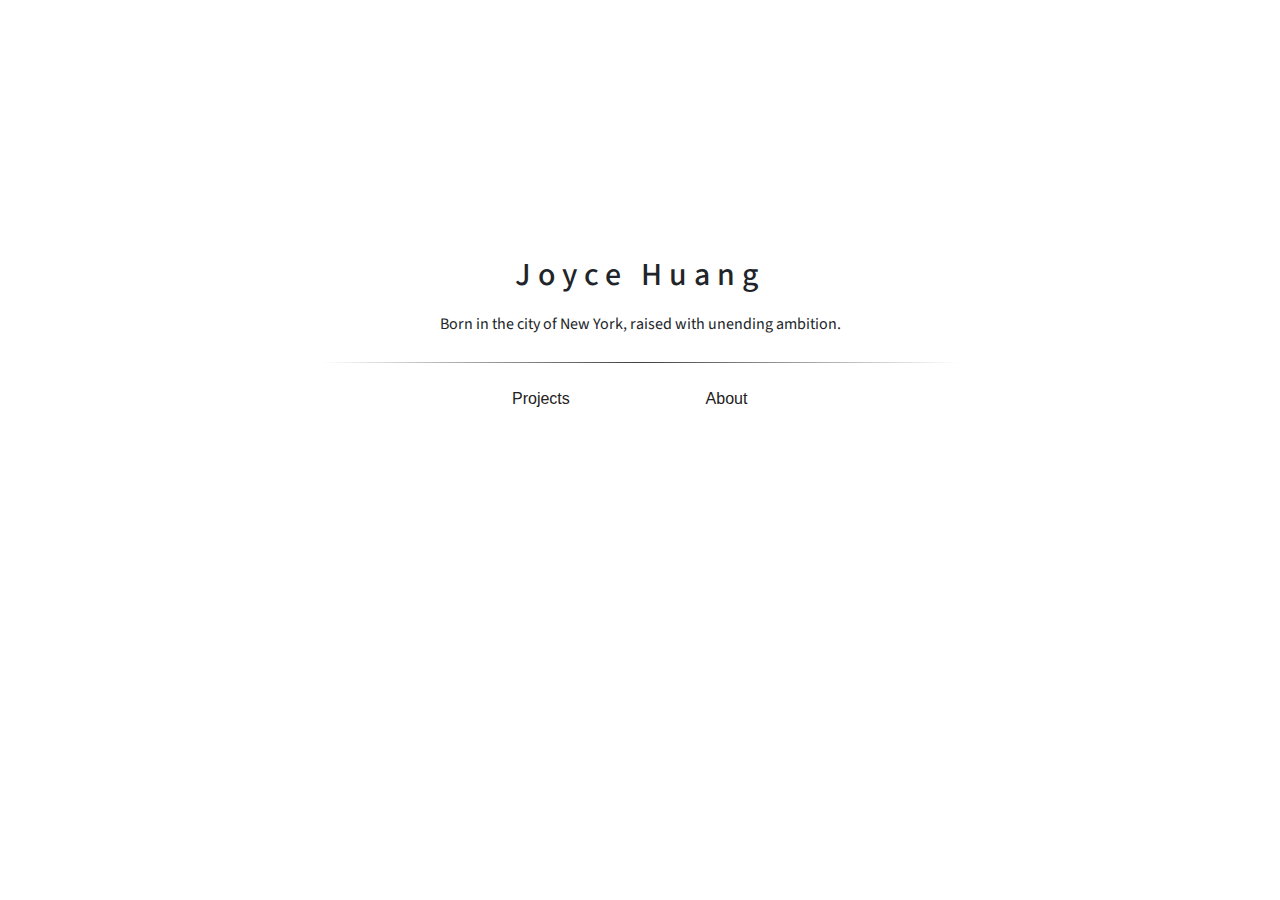
<file: index_v2.html>
<!doctype html>
<html lang="en">
  <head>
    <!-- Required meta tags -->
    <meta charset="utf-8">
    <meta name="viewport" content="width=device-width, initial-scale=1, shrink-to-fit=no">

    <!-- Bootstrap CSS -->
    <link rel="stylesheet" href="https://stackpath.bootstrapcdn.com/bootstrap/4.3.1/css/bootstrap.min.css" integrity="sha384-ggOyR0iXCbMQv3Xipma34MD+dH/1fQ784/j6cY/iJTQUOhcWr7x9JvoRxT2MZw1T" crossorigin="anonymous">

    <link href="https://fonts.googleapis.com/css?family=Open+Sans|Source+Sans+Pro&display=swap" rel="stylesheet">

    <link rel="stylesheet" type="text/css" href="style.css">

    <title>Joyce Huang</title>
  </head>
  <body>
    <h2 class="heading">Joyce Huang</h2>
    <p>Born in the city of New York, raised with unending ambition.</p>
    <hr>
    <!-- <div class="custom-nav">
    <p><a href="projects.html">Projects</a> 
        <a href="about.html">About</a></p></div> -->

    <div class="display">
        <span class="left"><a class="HOVER" href="projects.html">
        <span></span>
        <text>Projects</text>
        </a></span>
        <span class="right"><a class="HOVER" href="about.html">
        <span></span>
        <text>About</text>
        </a></span>
    </div>

    <!-- Optional JavaScript -->
    <!-- jQuery first, then Popper.js, then Bootstrap JS -->
    <script src="https://code.jquery.com/jquery-3.3.1.slim.min.js" integrity="sha384-q8i/X+965DzO0rT7abK41JStQIAqVgRVzpbzo5smXKp4YfRvH+8abtTE1Pi6jizo" crossorigin="anonymous"></script>
    <script src="script.js"></script>
    <script src="https://cdnjs.cloudflare.com/ajax/libs/popper.js/1.14.7/umd/popper.min.js" integrity="sha384-UO2eT0CpHqdSJQ6hJty5KVphtPhzWj9WO1clHTMGa3JDZwrnQq4sF86dIHNDz0W1" crossorigin="anonymous"></script>
    <script src="https://stackpath.bootstrapcdn.com/bootstrap/4.3.1/js/bootstrap.min.js" integrity="sha384-JjSmVgyd0p3pXB1rRibZUAYoIIy6OrQ6VrjIEaFf/nJGzIxFDsf4x0xIM+B07jRM" crossorigin="anonymous"></script>
  </body>
</html>
</file>
<file: style.css>
body {
    margin: 20% auto;
}

.heading {
    font-family: 'Source Sans Pro', sans-serif;
    letter-spacing: 7px;
    text-align: center;
    padding-bottom: 10px;
}

p {
    font-family: 'Source Sans Pro', sans-serif;
    text-align: center;
    padding-bottom: 10px;
}

/* Gradient transparent - color - transparent */

hr {
    width: 50%;
    border: 0;
    height: 1px;
    background-image: linear-gradient(to right, rgba(0, 0, 0, 0), rgba(0, 0, 0, 0.75), rgba(0, 0, 0, 0));
}

@keyframes shake {
	25% {
		transform: rotate(calc(var(--angle) * -1));
	}

	50% {
		transform: rotate(var(--angle));
	}

	100% {
		transform: rotate(0deg);
	}
}

a:link {
    text-decoration: none;
}

.display {
	display: grid;
	grid-template-columns: 50% 50%;
    grid-gap: 0.1em;
}

.HOVER {
	--width: 100%;
	--time: 0.7s;
	position: relative;
	display: inline-block;
	height: 2.4em;
    padding: 0.5em;

	color: #222;
	background: white;
    overflow: hidden;
}

.left .HOVER {
    width: 100%;
    padding-left: 80%;
}

.right .HOVER {
    width: 100%;
    padding-left: 10%;
}

.HOVER text {
	position: relative;
	z-index: 5;
    transition: color var(--time);
}

.HOVER:hover text {
	color: white;
}
.HOVER span {
	border-radius: 100%;
	position: absolute;
	display: block;
	content: "";
	z-index: 0;
	width: 0;
	height: 0;

	background: #222;
	transform: translate(-50%, -50%);
	transition: width var(--time), padding-top var(--time);
}

.HOVER:hover span {
	width: calc(var(--width)*2.25);
	padding-top: calc(var(--width)* 2.25);
}

.animated {
	--angle: 5deg;
	animation: shake 0.3s;
}
</file>
